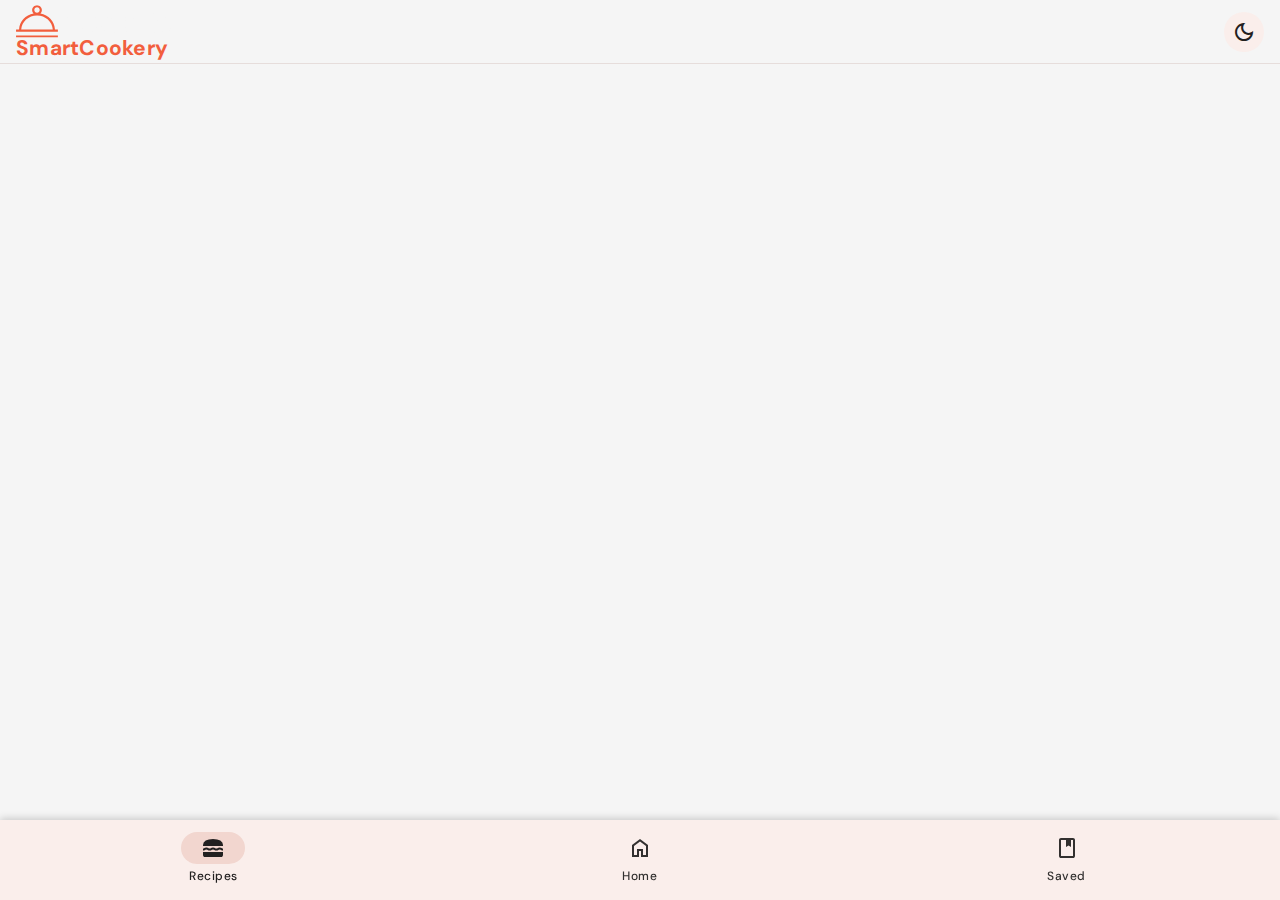
<file: recipes.html>
<!DOCTYPE html>
<html lang="en">
<head>
    <meta charset="UTF-8">
    <meta name="viewport" content="width=device-width, initial-scale=1.0">
    

    <title>All Recipes - SmartCookery</title>
    <meta name="title" content="SmartCookery - Cooking made easy.">
    <meta name="description" content="This is a recipe apllication made by .....">
    <link rel="icon" href="./favicon.svg" type="image/svg+xml">
    <script src="./assets/js/theme.js"></script>

    <link rel="preconnect" href="https://fonts.googleapis.com">
    <link rel="preconnect" href="https://fonts.gstatic.com" crossorigin>
    <link href="https://fonts.googleapis.com/css2?family=DM+Sans:wght@400;500&family=DM+Serif+Display&display=swap" rel="stylesheet">
    <link rel="stylesheet" href="http://fonts.googleapis.com/css2?family=Material+Symbols+Outlined:opsz,wght,FILL,GRAD@24,400,0..1,0" />
    <link rel="stylesheet" href="style.css">
    <script src="./assets/js/global.js"></script>
    <script src="./assets/js/recipes.js"></script>

    
    
    
    
</head>

<body>
    
   <header class="header" data-header>

    <a href="/" class="logo">

        <img src="./assets/images/logo-dark.svg" alt="SmartCookery" width="156" height="32" class="logo-light">
        <img src="./assets/images/logo-light.svg" alt="SmartCookery" width="156" height="32" class="logo-dark">
        <h2 class="SmartCookery">SmartCookery</h2>
    </a>
    <nav class="navbar">
        <ul class="navbar-list">
            <li>
                <a href="/" class="navbar-link title-small has-state">Home</a>
            </li>

            <li>
                <a href="#" class="navbar-link title-small has-state active">Recipes</a>
            </li>
        </ul>
    </nav>

    <button class="icon-btn theme-switch has-state" aria-pressed="false" aria-label="Toggle light and dark theme" data-theme-btn="">
        <span class="material-symbols-outlined light-icon" aria-hidden="true">light_mode</span>

        <span class="material-symbols-outlined dark-icon" aria-hidden="true">dark_mode</span>
    </button>

    <a href="./saved-recipes.html" class="btn btn-primary has-icon">
        <span class="material-symbols-outlined" aria-hidden="true">book</span>

        <span class="span">Saved Recipes</span>
    </a>
   </header>




   <!--mobile nav-->

   <nav class="mobile-nav" aria-label="primary">
    <ul class="nav-list">

        <li class="nav-item">
            <a href="#" class="nav-link" aria-current="true">
                <span class="item-icon">
                    <span class="material-symbols-outlined" aria-hidden="true">lunch_dining</span>
                </span>

                <span class="label-medium">Recipes</span>
            </a>
        </li>

        <li class="nav-item">
            <a href="#" class="nav-link">
                <span class="item-icon">
                    <span class="material-symbols-outlined" aria-hidden="true">home</span>
                </span>

                <span class="label-medium">Home</span>
            </a>
        </li>

        <li class="nav-item">
            <a href="./saved-recipes.html" class="nav-link">
                <span class="item-icon">
                    <span class="material-symbols-outlined" aria-hidden="true">book</span>
                </span>

                <span class="label-medium">Saved</span>
            </a>
        </li>
    </ul>
   </nav>

<main>
   
    <article class="article recipe-page">
        <!--
        Fileter bar
        -->

        <div class="filter-bar">

            <div class="title-wrapper">

                <span class="material-symbols-outlined"
                aria-hidden="true">filter-list</span>

                <p class="title-medium">Filters</p>

                
            </div>
        </div>
    </article>
</main>



<!-- Footer -->
 <footer class="footer">
    <p class="copyright body-medium">Copyright 2024 Aarush Arora</p>

    <a href="/" class="logo">

        <img src="./assets/images/logo-dark.svg" alt="SmartCookery" width="156" height="32" class="logo-light">

        <img src="./assets/images/logo-light.svg" alt="SmartCookery" width="156" height="32" class="logo-dark">
        <h2 class="SmartCookery">SmartCookery</h2>
    </a>

    <a href="https://www.edamam.com/" target="_blank" class="edaman">
        <img src="./assets/images/edamam.svg" width="200" height="40" loading="lazy" alt="edamam free recipe api">
    </a>
 </footer>


</body>

</html>
</file>
<file: style.css>
/*-----------------------------------*\
  #style.css
\*-----------------------------------*/

/**
 * 
 */
.SmartCookery{
  color: #f25e3d
}
.logo {
  display: inline-block;
}




/*-----------------------------------*\
  #CUSTOM PROPERTY
\*-----------------------------------*/

:root{
  /**colors*/
  --white: hsl(0, 0%, 100%);
  --overlay-bg: hsla(0, 3%, 13%, 0.5);

  /*light theme*/
  --light-background: hsl(0, 0%, 96%);
  --light-on-background: hsl(0, 3%, 13%);
  --light-on-background-variant: hsl(20, 3%, 19%);
  --light-primary: hsl(11, 87%, 59%);
  --light-primary-hover: hsl(11, 60%, 50%);
  --light-primary-container: hsl(14, 57%, 95%);
  --light-error: hsl(1, 73%, 42%);
  --light-active-indicator: hsl(12, 58%, 88%);
  --light-image-background: hsl(0, 0%, 70%);
  --light-badge-btn: hsl(30, 58%, 88%);
  --light-on-badge-btn: hsl(24, 7%, 14%);
  --light-outline: hsl(10, 19%, 88%);
  --light-input-outline: hsl(7, 7%, 73%);
  --light-input-outline-hover: hsl(9, 3%, 52%);
  --light-alpha-10: hsla(0, 0%, 0%, 0.1);
  --light-alpha-20: hsla(0, 0%, 0%, 0.2);

  /*dark theme*/

  --dark-background: hsl(0, 3%, 13%);
  --dark-on-background: hsl(11, 3%, 87%);
  --dark-on-background-variant: hsl(11, 3%, 81%);
  --dark-primary: hsl(11, 87%, 64%);
  --dark-primary-hover: hsl(11, 51%, 51%);
  --dark-primary-container: hsl(15, 3%, 15%);
  --dark-error: hsl(1, 69%, 59%);
  --dark-active-indicator: hsl(15, 25%, 22%);
  --dark-image-background: hsl(0, 0%, 30%);
  --dark-badge-btn: hsl(30, 28%, 13%);
  --dark-on-badge-btn: hsl(30, 8%, 86%);
  --dark-outline: hsl(11, 3%, 20%);
  --dark-input-outline: hsl(11, 3%, 29%);
  --dark-input-outline-hover: hsl(0, 4%, 58%);
  --dark-alpha-10: hsla(0, 0%, 100%, 0.1);
  --dark-alpha-20: hsla(0, 0%, 100%, 0.2);

  /*typography*/

  /*font family*/

  --font-primary: 'DM Serif Display', serif;
  --font-secondary: 'DM Sans', sans-serif;

  /*font size*/

  --fs-base: 62.5%;
  --fs-display-large: 2.8rem;
  --fs-display-medium: 3.2rem;
  --fs-display-small: 2.6rem;
  --fs-headline-small: 2.4rem;
  --fs-title-medium: 1.6rem;
  --fs-title-small: 1.4rem;
  --fs-body-large: 1.6rem;
  --fs-body-medium: 1.4rem;
  --fs-label-large: 1.4rem;
  --fs-label-medium: 1.2rem;
  --fs-label-small: 1.1rem;

  /*font weight*/

  --weight-regular: 400;
  --weight-medium: 500;

  /*border radius*/

  --radius-4: 4px;
  --radius-8: 8px;
  --radius-circle: 50%;
  --radius-pill: 500px;

  /* box  shadow*/

  --shadow-1: 0 -1px 8px hsla(0, 0%, 0%, 0.2);
  --shadow-2: 0 2px 4px 1px hsla(0, 0%, 0%, 0.3);

  /*others*/
  --header-height: 64px;
  --mobile-nav-height: 80px;
  --section-gap: 32px;

}
@media(prefers-reduced-motion: no-jpreference) {
  :root {
    /*transition*/
    --transition-timing-function: cubic-bezier(0.2, 0, 0, 1);
    --transition-short: 200ms var(--transition-timing-function);
    --transition-medium: 500ms var(--transition-timing-function);
  }
}

[data-theme="light"] {
  color-scheme: light;

  --background: var(--light-background);
  --on-background: var(--light-on-background);
  --on-background-variant: var(--light-on-background-variant);
  --primary: var(--light-primary);
  --primary-hover: var(--light-primary-hover);
  --primary-container: var(--light-primary-container);
  --error: var(--light-error);
  --active-indicator: var(--light-active-indicator);
  --image-background: var(--light-image-background);
  --badge-btn: var(--light-badge-btn);
  --on-badge-btn: var(--light-on-badge-btn);
  --outline: var(--light-outline);
  --input-outline: var(--light-input-outline);
  --input-outline-hover: var(--light-input-outline-hover);
  --alpha-10: var(--light-alpha-10);
  --alpha-20: var(--light-alpha-20);


}

[data-theme="dark"] {
  color-scheme: dark;

  --background: var(--dark-background);
  --on-background: var(--dark-on-background);
  --on-background-variant: var(--dark-on-background-variant);
  --primary: var(--dark-primary);
  --primary-hover: var(--dark-primary-hover);
  --primary-container: var(--dark-primary-container);
  --error: var(--dark-error);
  --active-indicator: var(--dark-active-indicator);
  --image-background: var(--dark-image-background);
  --badge-btn: var(--dark-badge-btn);
  --on-badge-btn: var(--dark-on-badge-btn);
  --outline: var(--dark-outline);
  --input-outline: var(--dark-input-outline);
  --input-outline-hover: var(--dark-input-outline-hover);
  --alpha-10: var(--dark-alpha-10);
  --alpha-20: var(--dark-alpha-20);


}




/*-----------------------------------*\
  #RESET
\*-----------------------------------*/


*,
*::before,
*::after {
  margin: 0;
  padding: 0;
  box-sizing: border-box;
}

li {list-style: none;}

a,
img,
span,
input,
button {display: block;}

a{
  color: inherit;
  text-decoration: none;
}

img { height: auto;}

input,
button{
  background: none;
  border: none;
  font: inherit;
}

input {width: 100;}

button {
  color: inherit;
  cursor: pointer;
}

html {
  font-family: var(--font-secondary);
  font-size: var(--fs-base);
  scroll-behavior: smooth;
  -webkit-tap-highlight-color: transparent;
}

body {
  background-color: var(--background);
  color: var(--on-background);
  font-size: var(--fs-body-medium);
  font-weight: var(--weight-regular);
  line-height: 20px;
  letter-spacing: 0.25px;
  min-height: 100vh;
  display: flex;
  flex-direction: column;
  padding-block: calc(var(--header-height)+ 16px) var(--mobile-nav-height);
  opacity: 1;
  animation: fade 300ms var(--transition-timing-function) forwards;
}

@keyframes fade {
  0% { opacity: 0;}
  100% { opacity: 1;}
}

main { flex-grow: 1;}

:focus-visible { outline-color: var(--primary)}



/*-----------------------------------*\
  #TYPOGRAPHY
\*-----------------------------------*/

.display-large {
  font-family: var(--font-primary);
  font-size: var(--fs-display-large);
  font-weight: var(--weight-regular);
  line-height: 32px;
  letter-spacing: -0.25px;
}

.display-medium {
  font-size: var(--fs-display-medium);
  line-height: 36px;
}

.display-small {
  font-family: var(--font-primary);
  font-size: var(--fs-display-small);
  font-weight: var(--weight-regular);
  line-height: 32px;
}

.headline-small {
  font-size: var(--fs-headline-small);
  font-weight: var(--weight-regular);
  line-height: 32px;
}

.title-medium {
  font-size: var(--fs-title-medium);
  font-weight: var(--weight-medium);
  line-height: 24px;
  letter-spacing: 0.15px;
}

.title-small {
  font-size: var(--fs-title-small);
  font-weight: var(--weight-medium);
  line-height: 20px;
  letter-spacing: 0.1px;
}

.body-large {
  font-size: var(--fs-body-large);
  line-height: 24px;
  letter-spacing: 0.5px;
}

.body-medium {
  font-size: var(--fs-body-medium);
  line-height: 20px;
  letter-spacing: 0.25px;
}

.label-large {
  font-size: var(--fs-label-large);
  font-weight: var(--weight-medium);
  line-height: 20px;
  letter-spacing: 0.1px;
}

.label-medium {
  font-size: var(--fs-label-medium);
  font-weight: var(--weight-medium);
  line-height: 16px;
  letter-spacing: 0.5px;
}

.label-small {
  font-size: var(--fs-label-small);
  font-weight: var(--weight-medium);
  line-height: 16px;
  letter-spacing: 0.5px;
}






/*-----------------------------------*\
  #REUSED STYLE
\*-----------------------------------*/

.has-state {
  position: relative;
  overflow: hidden;
}

.has-state::after {
  content: "";
  position: absolute;
  inset: 0;
  transition: var(--transition-short);
}

.has-state:where(:hover, :focus-visible):not(:active)::after {
  background-color: var(--alpha-10);
}

.material-symbols-outlined {
  display: block;
  width: 1em;
  height: 1em;
  overflow: hidden;
  font-variation-settings:
  'FILL' 0,
  'wgth' 400,  
  'GRAD' 0,
  'opsz' 24,
}

.section { margin-block-end: var(--section-gap); }

.container {
  max-width: 1130px;
  width: 100%;
  margin-inline: auto;
  padding-inline: 16px;
}

.grid-list {
  display: grid;
  grid-template-columns: repeat(auto-fill, minmax(172px, 1fr));
  gap: 12px 8px;
}

.img-holder {
  background-color: var(--image-background);
  background-image: url("../cook.io/assets/images/image-placeholder.svg");
  background-repeat: no-repeat;
  background-size: 30%;
  background-position: center;
  overflow: hidden;
}

.img-cover {
  width: 100%;
  height: 100%;
  object-fit: cover;
}

.section-title { margin-block-end: 12px;}

.snackbar-container {
  position: fixed;
  bottom: calc(var(--mobile-nav-height)+16px);
  left: 16px;
  right: 16px;
  display: grid;
  gap: 8px;
  z-index: 4;
}


/*-----------------------------------*\
  #COMPONENTS
\*-----------------------------------*/

/**
 * Mobile nav
 */


/**
 * Secondary tab
 */

.tab-list {
  display: flex;
  color: var(--on-background-variant);
  box-shadow: inset 0 -1px 0 var(--outline);
  overflow-x: auto;
  scrollbar-width: none;
}

.tab-list::-website-scrollbar { display: none; }

.tab-btn {
  height: 48px;
  padding-inline: 24px;
  border-block-end: 2px solid transparent;
  transition: var(--transition-short);
  flex: 1 0 80px;
}

.tab-btn:where(:hover, :focus-visible):not(:active) {
  background-color: var(--alpha-10);
}

.tab-btn[aria-selected="true"] {
  color: var(--on-background);
  border-color: var(--primary);
}


/**
 * Skeleton
 */

 .skeleton {
  background-color: var(--on-background);
  animation: skeleton-loading 500ms linear infinite alternate;
 }

 @keyframes skeleton-loading {
  0% {opacity: 0.2;}
  100% {opacity: 0.4;}
 }

 .skeleton-card .card-banner{
  aspect-ratio: 1 / 1;
  width: 100%;
  border-radius: var(--radius-4);
 }

 .skeleton-card .card-title {
  margin-block: 8px;
  height: 16px;
  width: 50%;
 }

 .skeleton-card .card-text{
  height: 12px;
  width: 80%;
 }
 


/**
 * Card
 */

.card {
  position: relative;
  display: flex;
  flex-direction: column;
  height: 100%;
}



.card-media {
  aspect-ratio: 1 /1;
  border-radius: var(--radius-4);
}

.card-body {
  flex-grow: 1;
  padding: 8px;
  display: flex;
  flex-direction: column;
  justify-content: space-between;
  gap: 8px;
}

.card-link {
  display: -webkit-box;          /* Needed for line-clamp to work */
  -webkit-box-orient: vertical;  /* Set the container orientation */
  -webkit-line-clamp: 2;         /* Limit content to 2 lines */
  overflow: hidden;              /* Hide overflow content */
  transition: var(--transition-short);
}

.card-link:where(:hover :focus-visible) { color: var(--primary);}

.card-link::before {
  content: "";
  position: absolute;
  inset: 0;
}

.card :where(.meta-wrapper, .meta-item){
  display: flex;
  align-items: center;
}

.card .meta-wrapper { justify-content: space-between;}

.card .meta-item { gap: 8px;}

.card .meta-item .material-symbols-outlined { font-size: 1.8rem;}

.saved .bookmark-add,
.removed .bookmark {display: none;}

.saved .bookmark { font-variation-settings: "FILL" 1;}


/**
 * Icon Button
 */

 .icon-btn {
  width: 40px;
  height: 40px;
  display: grid;
  place-items: center;
  background-color: var(--primary-container);
  border-radius: var(--radius-circle);
 }


/**
 * Button
 */

 .btn {
  height: 40px;
  max-width: max-content;
  padding-inline: 24px;
  display: flex;
  justify-content: center;
  align-items: center;
  gap: 8px;
  border-radius: var(--radius-4);
  transition: var(--transition-short);
 }

 .btn .material-symbols-outlined { font-size: 1.8rem;}

 .btn .has-icon { padding-inline-start: 16px;}

/* primary button */

.btn-primary {
  background-color: var(--primary);
  color: var(--white);
}

.btn-primary:where(:hover, :focus-visible):not(:active) {
  background-color: var(--primary-hover);
}


/* secondary button */

.btn-secondary { background-color: var(--primary-container);}


/* badge button */
.badge-btn {
  height: 40px;
  border-radius: var(--radius-pill);
  background-color: var(--badge-btn);
  color: var(--on-badge-btn);
  max-width: max-content;
  padding-inline: 16px;
  display: grid;
  place-items: center;
}


/* filter button */


/**
 * Input
 */


/**
 * Filter chip
 */


/**
 * Badge
 */

/**
 * Snackbar
 */

 .snackbar {
  height: 48px;
  width: 100%;
  background-color: var(--on-background-variant);
  color: var(--background);
  padding-inline: 16px;
  display: flex;
  justify-content: space-between;
  align-items: center;
  border-radius: var(--radius-4);
  box-shadow: var(--shadow-1);
  animation: snackbar 3s var(--transition-timing-function) forwards;
 }

 @keyframes snackbar {
  0% {
    height: 0;
    opacity: 0;
  }
  10%,
  95% {
    height: 48px;
    opacity: 1;
  }
  100% {opacity: 0; }
 }





/*-----------------------------------*\
  #HEADER
\*-----------------------------------*/

.navbar,
.header .btn-primary { display: none;}

.header {
  background-color: var(--background);
  position: fixed;
  top: 0;
  left: 0;
  width: 100%;
  height: var(--header-height);
  display: flex;
  align-items: center;
  gap: 20px;
  padding-inline: 16px;
  border-block-end: 1px solid var(--outline);
  z-index: 4;
}

.theme-switch { margin-inline-start: auto;}

[data-theme="light"] :where(.logo-dark, .theme-switch .light-icon),
[data-theme="dark"] :where(.logo-light, .theme-switch .dark-icon){
  display: none;
}

/*Mobile Nav*/

.mobile-nav {
  position: fixed;
  bottom: 0;
  left:0;
  width: 100%;
  height: var(--mobile-nav-height);
  background-color: var(--primary-container);
  color: var(--on-background-variant);
  padding-block: 12px 16px;
  z-index: 4;
  box-shadow: var(--shadow-1);
}

.mobile-nav .nav-list {
  display: grid;
  grid-template-columns: repeat(3, 1fr);
  text-align: center;
}

.mobile-nav .item-icon {
  width: 64px;
  height: 32px;
  display: grid;
  place-items: center;
  border-radius: var(--radius-pill);
  margin-inline: auto;
  margin-block-end: 4px;
  transition: var(--transition-short)
}

.mobile-nav .nav-link:where(:hover, :focus-visible) .item-icon {
  background-color: var(--alpha-10);
}

.mobile-nav .nav-link[aria-current="true"] { color : var(--on-background);}

.mobile-nav .nav-link[aria-current="true"] .item-icon {
  background-color: var(--active-indicator);
}

.mobile-nav .nav-link[aria-current="true"] .material-symbols-outlined {
  font-variation-settings: 'FILL' 1;
}



/*-----------------------------------*\
  #HERO
\*-----------------------------------*/

.hero { padding-inline: 16px;}
.banner-card {
  background-color: var(--image-background);
  color: var(--white);
  background-image: url("../cook.io/hero-banner-small.jpg");
  background-repeat: no-repeat;
  background-position: center;
  background-size: cover;
  height: 480px;
  display: grid;
  grid-template-columns: 1fr;
  place-content: center;
  text-align: center;
  padding-inline: 20px;
  border-radius: var(--radius-8);
}

.hero .search-wrapper{
  position: relative;
  color: var(--on-background);
  border-radius: var(--radius-4);
  max-width: 480px;
  width: 100%;
  margin-inline: auto;
  margin-block: 16px 12px;
  overflow: hidden;
}

.hero .search-wrapper .leading-icon {
  position: absolute;
  top: 50%;
  left: 16px;
  transform: translateY(-50%);
}

.search-field {
  height: 56px;
  background-color: var(--primary-container);
  padding-inline: 56px;
  outline: none;
}

.search-submit {
  position: absolute;
  top: 4px;
  right: 4px;
  bottom: 4px;
  width: 48px;
  display: grid;
  place-items: center;
  background-color: var(--primary);
  color: var(--white);
  border-radius: var(--radius-4);
  transition: var(--transition-short);
}

.search-submit:where(:hover, :focus-visible):not(:active) {
  background-color: var(--primary-hover);
}



/*-----------------------------------*\
  #TAB
\*-----------------------------------*/

.tab .tab-list {
  background-color: var(--background);
  position: sticky;
  top: var(--header-height);
  margin-inline: -16px;
  padding-inline: 16px;
  margin-block: 16px 12px;
  z-index: 1;
}

.tab-panel[hiddenf] { display: none;}

.tab .btn-secondary {
  max-width: 100%;
  margin-block-start: 12px;
}


/*-----------------------------------*\
  #RECIPE SLIDER
\*-----------------------------------*/

.slider {
  --gap: 8px;
  --alpha-10: #888; /* Thumb color */
  --transition-medium: 0.3s; /* Transition duration */
  
  position: relative;
  overflow-x: auto;
  scroll-snap-type: x mandatory; /* Horizontal snapping */
  padding-block-end: 5px;
  height: 200px; /* Set smaller height for the slider */
}

.slider::-webkit-scrollbar {
  height: 4px; /* Thin scrollbar */
}

.slider::-webkit-scrollbar-thumb {
  background-color: transparent;
}

.slider:where(:hover, :focus-within)::-webkit-scrollbar-thumb {
  background-color: var(--alpha-10);
}

.slider-wrapper {
  display: flex;
  align-items: stretch;
  gap: var(--gap); /* Space between items */
  transition: var(--transition-medium); /* Smooth transition */
}

.slider-item {
  min-width: (50% - var(--gap)) ; /* Dynamically adjust width based on gap */
  height: 130px; /* Reduced height for slider items */
  scroll-snap-align: start; /* Snap alignment for scrolling */
  flex-shrink: 0; /* Prevent items from shrinking */
  background-color: #f7b49a; /* Placeholder background */
  border-radius: 4px; /* Rounded corners */
  display: flex;
  justify-content: center;
  align-items: center;
  text-align: center; /* Center content */
  box-shadow: 0 2px 4px rgba(0, 0, 0, 0.1); /* Subtle shadow */
}

.load-more-card {
  height: 100%;
  background-color: var(--primary-container);
  border-radius: var(--radius-4);
  border: 1px solid var(--outline);
  display: flex;
  justify-content: center;
  align-items: center;
  gap: 8px;
}







/*-----------------------------------*\
  #TAG
\*-----------------------------------*/

.tag {text-align: center;}

.tag .section-text {
  max-width: 50ch;
  margin-inline: auto;
}

.tag-list {
  display: flex;
  flex-wrap: wrap;
  justify-content: center;
  align-items: center;
  gap: 8px;
  margin-block-start: 24px;
}



/*-----------------------------------*\
  #FOOTER
\*-----------------------------------*/

.footer .logo {display: none;}
.footer {
  padding: 16px;
  display: flex;
  flex-wrap: wrap;
  justify-content: center;
  align-items: center;
  column-gap: 12px;
  border-block-start: 1px solid var(--outline);
}

.copyright {opacity: 0.8;}

.footer .edaman img { width: 180px;}




/*-----------------------------------*\
  #FILTER BAR
\*-----------------------------------*/





/*-----------------------------------*\
  #RECIPE PAGE
\*-----------------------------------*/





/*-----------------------------------*\
  #DETAIL PAGE
\*-----------------------------------*/

/* Skeleton */





/*-----------------------------------*\
  #SAVED RECIPE PAGE
\*-----------------------------------*/





/*-----------------------------------*\
  #MEDIA QUERIES
\*-----------------------------------*/
</file>
